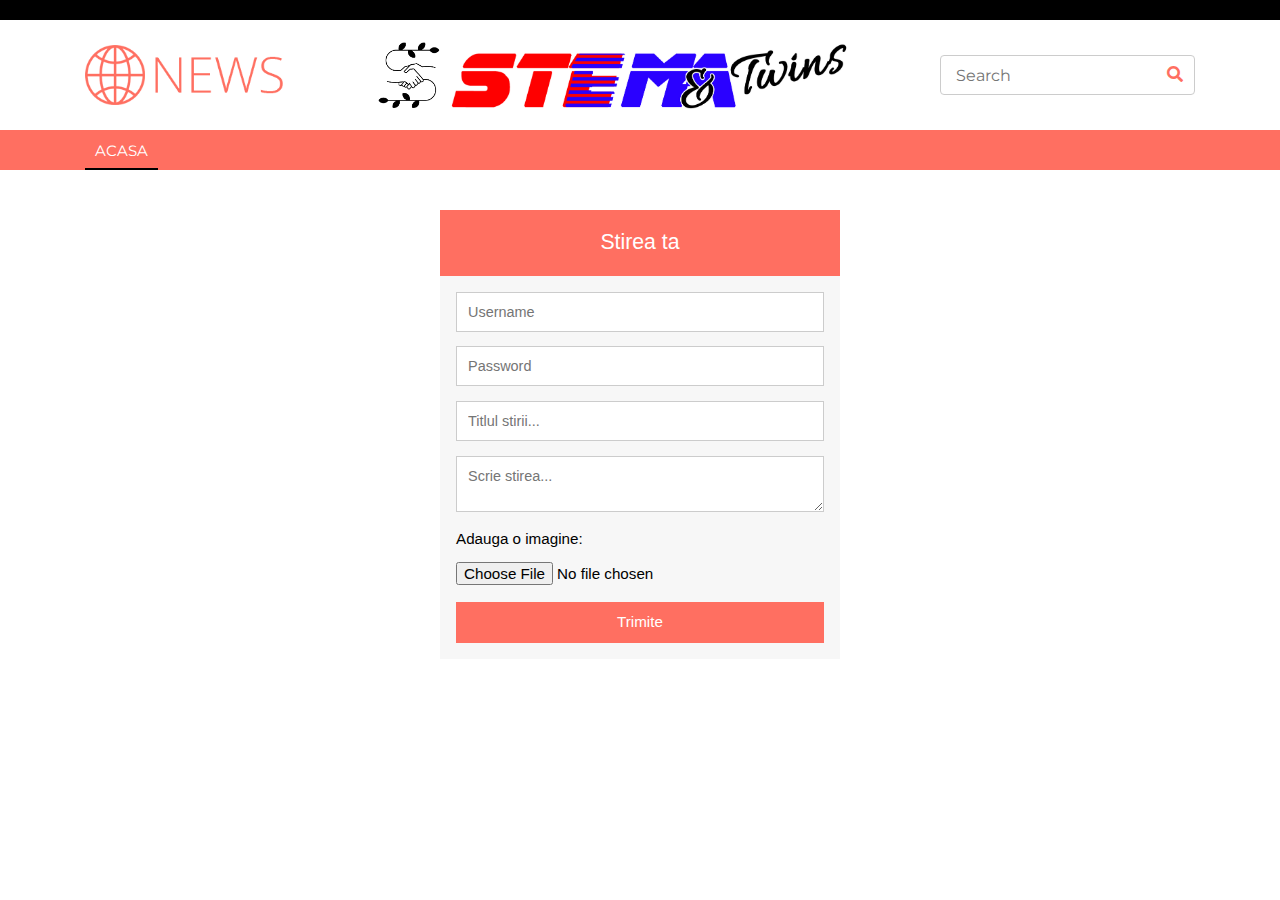
<file: public/stire.html>
<!DOCTYPE HTML>
<html>
	<head>
		<title>Stire noua</title>
		<meta content="width=device-width, initial-scale=1.0" name="viewport">
		<meta content="Bootstrap News Template - Free HTML Templates" name="keywords">
        <meta content="Bootstrap News Template - Free HTML Templates" name="description">
        <link href="img/favicon.ico" rel="icon">

        <link href="https://fonts.googleapis.com/css?family=Montserrat:400,600&display=swap" rel="stylesheet"> 

        <link href="https://stackpath.bootstrapcdn.com/bootstrap/4.4.1/css/bootstrap.min.css" rel="stylesheet">
        <link href="https://cdnjs.cloudflare.com/ajax/libs/font-awesome/5.10.0/css/all.min.css" rel="stylesheet">
        <link href="lib/slick/slick.css" rel="stylesheet">
        <link href="lib/slick/slick-theme.css" rel="stylesheet">

        <link href="css/style.css" rel="stylesheet">

	</head>
	<body>
		<div class="top-bar">
            <div class="container">
                <div class="row">
                    <div class="col-md-6">
                    </div>
                </div>
            </div>
        </div>
		<div class="brand">
            <div class="container">
                <div class="row align-items-center">
                    <div class="col-lg-3 col-md-4">
                        <div class="b-logo">
                            <a href="index.html">
                                <img src="img/logo.png" alt="Logo">
                            </a>
                        </div>
                    </div>
                    <div class="col-lg-6 col-md-4">
                        <div class="b-ads">
                            <a href="index.html">
                                <img src="img/logo3.png"><img src="img/logo2.png">
                            </a>
                        </div>
                    </div>
                    <div class="col-lg-3 col-md-4">
                        <div class="b-search">
                            <input type="text" placeholder="Search">
                            <button><i class="fa fa-search"></i></button>
                        </div>
                    </div>
                </div>
            </div>
        </div>
		 <div class="nav-bar">
            <div class="container">
                <nav class="navbar navbar-expand-md bg-dark navbar-dark">
                    <a href="#" class="navbar-brand"></a>
                    <button type="button" class="navbar-toggler" data-toggle="collapse" data-target="#navbarCollapse">
                        <span class="navbar-toggler-icon"></span>
                    </button>

                   <div class="collapse navbar-collapse justify-content-between" id="navbarCollapse">
                        <div class="navbar-nav mr-auto">
                            <a href="index.html" class="nav-item nav-link active">Acasa</a>
                        </div>
                    </div>
                </nav>
            </div>
        </div>
		<div class="top-news">
		<div class="container">
			<div class="form-style-6">
				<h1>Stirea ta</h1>
				<form action="insert_stire.php" method="POST">
					<input type="text" name="username" placeholder="Username" />
					<input type="text" name="password" placeholder="Password" />
					<input type="text" name="titlu" placeholder="Titlul stirii..." />
					<textarea name="stire" placeholder="Scrie stirea..."></textarea>
					<p>Adauga o imagine:</p>
					<input type="file" id="myFile" name="filename"><br><br>
					<input type="submit" value="Trimite" />
				</form>
			</div>
		</div>
		</div>
	</body>
</html>
</file>
<file: public/css/style.css>
/**********************************/
/********** General CSS ***********/
/**********************************/
body {
    color: #000000;
    font-family: 'Montserrat', sans-serif;
    font-weight: 400;
    background: #ffffff;
}

a {
    color: #FF6F61;
    transition: 0.5s;
}

a:hover,
a:active,
a:focus {
    color: #000000;
    outline: none;
    text-decoration: none;
}

p {
    padding: 0;
    margin: 0 0 15px 0;
    color: #000000;
}

h1,
h2,
h3,
h4,
h5,
h6 {
    margin: 0 0 15px 0;
    padding: 0;
    color: #000000;
    font-weight: 600;
}

h4,
h5,
h6 {
    font-weight: 400;
}

.back-to-top {
    position: fixed;
    display: none;
    background: #FF6F61;
    color: #ffffff;
    width: 35px;
    height: 35px;
    text-align: center;
    line-height: 1;
    font-size: 16px;
    right: 15px;
    bottom: 15px;
    transition: background 0.5s;
    border-radius: 4px;
    z-index: 11;
}

.back-to-top:hover {
    background: #000000;
}

.back-to-top i {
    padding-top: 9px;
    color: #ffffff;
}


/**********************************/
/********* Form Input CSS *********/
/**********************************/
.form-control,
.custom-select {
    width: 100%;
    height: 35px;
    padding: 5px 15px;
    color: #999999;
    border: 1px solid #cccccc;
    margin-bottom: 15px
}

.form-control:focus,
.custom-select:focus {
    box-shadow: none;
    border-color: #FF6F61;
}

.custom-radio,
.custom-checkbox {
    margin-bottom: 15px;
}

.custom-radio .custom-control-label::before,
.custom-checkbox .custom-control-label::before {
    border-color: #cccccc;
}

.custom-radio .custom-control-input:checked~.custom-control-label::before,
.custom-checkbox .custom-control-input:checked~.custom-control-label::before {
    color: #ffffff;
    background: #FF6F61;
}

button.btn {
    color: #ffffff;
    background: #000000;
    border: 1px solid #000000;
}

button.btn:hover {
    color: #ffffff;
    background: #FF6F61;
    border-color: #FF6F61;
}


/**********************************/
/*********** Top Bar CSS **********/
/**********************************/
.top-bar {
    padding: 2px 0;
	height:20px;
    background: #000000;
}

.top-bar .tb-contact p {
    display: inline-block;
    margin: 0;
    color: #FF6F61;
    font-size: 14px;
}

.top-bar .tb-contact p i {
    margin-right: 6px;
}

.top-bar .tb-contact p:first-child {
    margin-right: 15px;
}

.top-bar .tb-menu {
    font-size: 0;
    text-align: right;
}

.top-bar .tb-menu a {
    color: #FF6F61;
    font-size: 14px;
    margin: 0 8px;
}

.top-bar .tb-menu a:hover {
    color: #ffffff;
}

.top-bar .tb-menu a:last-child {
    margin-right: 0;
}

.top-bar .tb-menu a::after {
    position: absolute;
    content: "/";
    margin: 1px 0 0 6px;
    color: #FF6F61;
    font-size: 14px;
}

.top-bar .tb-menu a:last-child::after {
    display: none;
}

@media (max-width: 768px) {
    .top-bar .tb-contact,
    .top-bar .tb-menu {
        text-align: center;
    }
}


/**********************************/
/*********** Brand CSS ************/
/**********************************/
.brand {
    margin: 15px 0;
    background: #ffffff;
}

.brand .b-logo {
    text-align: left;
    overflow: hidden;
}

.brand .b-logo a img {
    max-width: 100%;
    max-height: 60px;
}

.brand .b-ads {
    overflow: hidden;
}

.brand .b-ads a img {
    height:80px
	
}

.brand .b-search {
    width: 100%;
}

.brand .b-search input[type=text] {
    width: 100%;
    height: 40px;
    padding: 0 15px;
    color: #666666;
    border: 1px solid #cccccc;
    border-radius: 4px;
}

.brand .b-search input[type=text]:focus {
    border-color: #FF6F61;
}

.brand .b-search button {
    position: absolute;
    width: 40px;
    height: 40px;
    top: 0;
    right: 15px;
    border: none;
    background: none;
    color: #FF6F61;
    border-radius: 0 4px 4px 0;
}

.brand .b-search button:hover {
    background: #FF6F61;
    color: #ffffff;
}

@media (min-width: 768px) {
    .brand {
        max-height: 90px;
    }
}

@media (max-width: 767.98px) {
    .brand .b-logo,
    .brand .b-ads,
    .brand .b-search {
        text-align: center;
        margin-bottom: 15px;
    }
    
    .brand .b-search {
        margin-bottom: 0;
    }
}


/**********************************/
/*********** Nav Bar CSS **********/
/**********************************/
.nav-bar {
    position: relative;
}

.nav-bar.nav-sticky {
    position: fixed;
    top: 0;
    width: 100%;
    box-shadow: 0 2px 5px rgba(0, 0, 0, .3);
    z-index: 999;
}

.nav-bar .navbar {
    height: 100%;
    padding: 0;
}

.navbar-dark .navbar-nav .nav-link,
.navbar-dark .navbar-nav .nav-link:hover,
.navbar-dark .navbar-nav .nav-link.active {
    padding: 10px 10px 8px 10px;
	height:40px;
    color: #ffffff;
}

.navbar-dark .navbar-nav .nav-link:hover,
.navbar-dark .navbar-nav .nav-link.active {
    border-bottom: 2px solid #000000;
    transition: none;
}

.nav-bar .dropdown-menu {
    margin-top: 0;
    border: 0;
    border-radius: 0;
    background: #f8f9fa;
}

@media (min-width: 768px) {
    .nav-bar,
    .nav-bar .navbar {
        background: #FF6F61 !important;
    }
    
    .nav-bar .navbar-brand {
        display: none;
    }
    
    .nav-bar a.nav-link {
        padding: 8px 15px;
        font-size: 15px;
        text-transform: uppercase;
    }
}

@media (max-width: 768px) {   
    .nav-bar,
    .nav-bar .navbar {
        padding: 3px 0;
        background: #FF6F61 !important;
    }
    
    .nav-bar a.nav-link {
        padding: 5px;
    }
    
    .nav-bar .dropdown-menu {
        box-shadow: none;
    }
    
    .nav-bar .social {
        display: none;
    }
}

.nav-bar .social {
    font-size: 0;
    overflow: hidden;
}

.nav-bar .social a {
    display: inline-block;
    margin-left: 5px;
    width: 30px;
    height: 30px;
    padding: 3px 0;
    text-align: center;
    font-size: 14px;
    background: #FF6F61;
    border: 1px solid #ffffff;
    border-radius: 4px;
}

.nav-bar .social a:hover {
    background: #ffffff;
    border: 1px solid #ffffff;
}

.nav-bar .social a i {
    color: #ffffff;
}

.nav-bar .social a:hover i {
    color: #FF6F61;
}


/**********************************/
/********** Top News CSS **********/
/**********************************/
.top-news {
    position: relative;
    width: 100%;
    padding: 30px 0 0 0;
}

.top-news .tn-img {
    position: relative;
    overflow: hidden;
}

.top-news .tn-img img {
    width: 100%;
}

.top-news .tn-img:hover img {
    filter: blur(3px);
    -webkit-filter: blur(3px);
}

.top-news .tn-title {
    position: absolute;
    top: 0; 
    right: 0;
    bottom: 0; 
    left: 0;
    padding: 15px 10px 15px 20px;
    background-image: linear-gradient(rgba(0, 0, 0, .0), rgba(0, 0, 0, .3), rgba(0, 0, 0, .9));
    display: flex;
    align-items: flex-end;
}

.top-news .tn-title a {
    display: block;
    width: 100%;
    color: #ffffff;
    font-size: 18px;
    font-weight: 400;
    transition: .3s;
}

.top-news .tn-left .tn-title a {
    font-size: 30px;
    font-weight: 600;
}

.top-news .tn-title a:hover {
    color: #FF6F61;
}

.top-news .tn-left {
    margin-bottom: 30px;
}

.top-news .tn-right {
    margin-bottom: 60px;
    padding: 0 30px;
}

.top-news .tn-right .col-md-6 {
    padding: 0;
}

.top-news .slick-prev,
.top-news .slick-next {
    width: 28px;
    height: 28px;
    z-index: 1;
    transition: .5s;
    color: #ffffff;
    background: #000000;
    border-radius: 4px;
}

.top-news .slick-prev {
    left: 30px;
}

.top-news .slick-next {
    right: 30px;
}

.top-news .slick-prev:hover,
.top-news .slick-prev:focus,
.top-news .slick-next:hover,
.top-news .slick-next:focus {
    color: #ffffff;
    background: #FF6F61;
}

.top-news .slick-prev::before,
.top-news .slick-next::before {
    font-family: "Font Awesome 5 Free";
    font-size: 18px;
    font-weight: 900;
    color: #ffffff;
}

.top-news .slick-prev::before {
    content: "\f104";
}

.top-news .slick-next::before {
    content: "\f105";
}


/**********************************/
/******* Category News CSS ********/
/**********************************/
.cat-news {
    position: relative;
    width: 100%;
    padding: 0;
}

.cat-news .col-md-6 {
    margin-bottom: 30px;
}

.cat-news h2 {
    color: #000000;
    margin-bottom: 30px;
    padding-bottom: 15px;
    border-bottom: 3px double #000000;
}

.cat-news .cn-img {
    position: relative;
    overflow: hidden;
}

.cat-news .cn-img img {
    width: 100%;
}

.cat-news .cn-img:hover img {
    filter: blur(3px);
    -webkit-filter: blur(3px);
}

.cat-news .cn-title {
    position: absolute;
    top: 0; 
    right: 0;
    bottom: 0; 
    left: 0;
    padding: 15px 10px 15px 20px;
    background-image: linear-gradient(rgba(0, 0, 0, .0), rgba(0, 0, 0, .3), rgba(0, 0, 0, .9));
    display: flex;
    align-items: flex-end;
}

.cat-news .cn-title a {
    display: block;
    width: 100%;
    color: #ffffff;
    font-size: 18px;
    font-weight: 400;
    transition: .3s;
}

.cat-news .cn-title a:hover {
    color: #FF6F61;
}

.cat-news .slick-prev,
.cat-news .slick-next {
    top: -62px;
    width: 28px;
    height: 28px;
    z-index: 1;
    transition: .5s;
    color: #ffffff;
    background: #000000;
    border-radius: 4px;
}

.cat-news .slick-prev {
    left: calc(100% - 85px);
}

.cat-news .slick-next {
    right: 14px;
}

.cat-news .slick-prev:hover,
.cat-news .slick-prev:focus,
.cat-news .slick-next:hover,
.cat-news .slick-next:focus {
    color: #ffffff;
    background: #FF6F61;
}

.cat-news .slick-prev::before,
.cat-news .slick-next::before {
    font-family: "Font Awesome 5 Free";
    font-size: 18px;
    font-weight: 900;
    color: #ffffff;
}

.cat-news .slick-prev::before {
    content: "\f104";
}

.cat-news .slick-next::before {
    content: "\f105";
}


/**********************************/
/********** Tab News CSS **********/
/**********************************/
.tab-news {
    position: relative;
}

.tab-news .col-md-6 {
    margin-bottom: 60px;
}

.tab-news .nav.nav-pills .nav-link {
    color: #ffffff;
    background: #000000;
    border-radius: 0;
}

.tab-news .nav.nav-pills .nav-link:hover,
.tab-news .nav.nav-pills .nav-link.active {
    color: #ffffff;
    background: #FF6F61;
}

.tab-news .tab-content {
    padding: 30px 15px 15px 15px;
    background: rgba(0, 0, 0, .05);
}

.tab-news .tn-news {
    display: flex;
    align-items: center;
    margin-bottom: 15px;
    background: #ffffff;
}

.tab-news .tn-img {
    width: 150px;
}

.tab-news .tn-img img {
    width: 150px;
}

.tab-news .tn-title {
    padding: 10px 15px;
}

.tab-news .tn-title a {
    color: #000000;
    font-size: 18px;
    font-weight: 400;
    transition: all .3s;
}

.tab-news .tn-title a:hover {
    color: #FF6F61;
}



/**********************************/
/********** Main News CSS *********/
/**********************************/
.main-news {
    position: relative;
    width: 100%;
    margin-bottom: 30px;
}

.main-news .col-md-4 {
    margin-bottom: 30px;
}

.main-news .mn-img {
    position: relative;
    overflow: hidden;
}

.main-news .mn-img img {
    width: 100%;
}

.main-news .mn-img:hover img {
    filter: blur(3px);
    -webkit-filter: blur(3px);
}

.main-news .mn-title {
    position: absolute;
    top: 0; 
    right: 0;
    bottom: 0; 
    left: 0;
    padding: 15px 10px 15px 20px;
    background-image: linear-gradient(rgba(0, 0, 0, .0), rgba(0, 0, 0, .3), rgba(0, 0, 0, .9));
    display: flex;
    align-items: flex-end;
}

.main-news .mn-title a {
    display: block;
    width: 100%;
    color: #ffffff;
    font-size: 18px;
    font-weight: 400;
    transition: .3s;
}

.main-news .mn-title a:hover {
    color: #FF6F61;
}

.main-news .mn-list {
    margin-bottom: 30px;
}

.main-news .mn-list h2 {
    color: #000000;
    margin-bottom: 30px;
    padding-bottom: 15px;
    border-bottom: 3px double #000000;
}

.main-news .mn-list ul {
    margin: 0;
    padding: 0;
    list-style: none;
}

.main-news .mn-list ul li {
    margin: 0 0 12px 22px; 
}

.main-news .mn-list ul li:last-child {
    margin-bottom: 0; 
}

.main-news .mn-list ul li a {
    color: #000000;
    display: block;
    line-height: 23px;
}

.main-news .mn-list ul li::before {
    position: absolute;
    content: '\f061';
    font-family: 'Font Awesome 5 Free';
    font-weight: 900;
    color: #000000;
    left: 1px;
}

.main-news .mn-list ul li a:hover {
    color: #FF6F61;
}


/**********************************/
/********* Breadcrumb CSS *********/
/**********************************/
.breadcrumb-wrap {
    position: relative;
    width: 100%;
    background: #ffffff;
}

.breadcrumb-wrap .breadcrumb {
    margin: 25px 0 0 0;
    padding: 0;
    background: none;
}

.breadcrumb-wrap .breadcrumb .breadcrumb-item + .breadcrumb-item::before {
    color: #353535;
}

.breadcrumb-wrap .breadcrumb .breadcrumb-item.active {
    color: #353535;
}


/**********************************/
/********* Single News CSS ********/
/**********************************/
.single-news {
    position: relative;
    width: 100%;
    padding: 25px 0 0 0;
    margin-bottom: 15px;
}

.single-news .sn-img {
    position: relative;
    overflow: hidden;
}

.single-news .sn-img img {
    width: 100%;
}

.single-news .sn-content {
    position: relative;
    width: 100%;
    padding: 30px 0;
}

.single-news .sn-content h1.sn-title {
    display: block;
    width: 100%;
    color: #000000;
}

.single-news .sn-related {
    margin-bottom: 45px;
}

.single-news .sn-related h2 {
    color: #000000;
    margin-bottom: 30px;
    padding-bottom: 15px;
    border-bottom: 3px double #000000;
}

.single-news .sn-slider .sn-img {
    position: relative;
    overflow: hidden;
}

.single-news .sn-slider .sn-img img {
    width: 100%;
}

.single-news .sn-slider .sn-img:hover img {
    filter: blur(3px);
    -webkit-filter: blur(3px);
}

.single-news .sn-slider .sn-title {
    position: absolute;
    top: 0; 
    right: 0;
    bottom: 0; 
    left: 0;
    padding: 15px 10px 15px 20px;
    background-image: linear-gradient(rgba(0, 0, 0, .0), rgba(0, 0, 0, .3), rgba(0, 0, 0, .9));
    display: flex;
    align-items: flex-end;
}

.single-news .sn-slider .sn-title a {
    display: block;
    width: 100%;
    color: #ffffff;
    font-size: 18px;
    font-weight: 400;
    transition: .3s;
}

.single-news .sn-slider .sn-title a:hover {
    color: #FF6F61;
}

.single-news .sn-slider .slick-prev,
.single-news .sn-slider .slick-next {
    top: -62px;
    width: 28px;
    height: 28px;
    z-index: 1;
    transition: .5s;
    color: #ffffff;
    background: #000000;
    border-radius: 4px;
}

.single-news .sn-slider .slick-prev {
    left: calc(100% - 85px);
}

.single-news .sn-slider .slick-next {
    right: 14px;
}

.single-news .sn-slider .slick-prev:hover,
.single-news .sn-slider .slick-prev:focus,
.single-news .sn-slider .slick-next:hover,
.single-news .sn-slider .slick-next:focus {
    color: #ffffff;
    background: #FF6F61;
}

.single-news .sn-slider .slick-prev::before,
.single-news .sn-slider .slick-next::before {
    font-family: "Font Awesome 5 Free";
    font-size: 18px;
    font-weight: 900;
    color: #ffffff;
}

.single-news .sn-slider .slick-prev::before {
    content: "\f104";
}

.single-news .sn-slider .slick-next::before {
    content: "\f105";
}


/**********************************/
/*********** Sidebar CSS **********/
/**********************************/
.sidebar {
    position: relative;
    width: 100%;
}

.sidebar .sidebar-widget {
    position: relative;
    width: 100%;
    margin-bottom: 45px;
}

.sidebar .sidebar-widget h2.sw-title {
    color: #000000;
    margin-bottom: 30px;
    padding-bottom: 15px;
    border-bottom: 3px double #000000;
}

.sidebar .sidebar-widget .news-list {
    position: relative;
    margin-bottom: 30px;
}

.sidebar .news-list .nl-item {
    display: flex;
    align-items: center;
    margin-bottom: 15px;
}

.sidebar .news-list .nl-item .nl-img {
    width: 100px;
}

.sidebar .news-list .nl-item .nl-img img {
    width: 100px;
}

.sidebar .news-list .nl-item .nl-title {
    padding-left: 15px;
}

.sidebar .news-list .nl-item .nl-title a {
    color: #000000;
    font-size: 16px;
    font-weight: 400;
    transition: all .3s;
}

.sidebar .news-list .nl-item .nl-title a:hover {
    color: #FF6F61;
}

.sidebar .sidebar-widget .tab-news {
    position: relative;
    margin-bottom: 30px;
}

.sidebar .tab-news .nav.nav-pills .nav-link {
    color: #ffffff;
    background: #000000;
    border-radius: 0;
}

.sidebar .tab-news .nav.nav-pills .nav-link:hover,
.sidebar .tab-news .nav.nav-pills .nav-link.active {
    color: #ffffff;
    background: #FF6F61;
}

.sidebar .tab-news .tab-content {
    padding: 15px 0 0 0;
    background: transparent;
}

.sidebar .tab-news .tab-content .container {
    padding: 0;
}

.sidebar .tab-news .tn-news {
    display: flex;
    align-items: center;
    margin-bottom: 15px;
}

.sidebar .tab-news .tn-img {
    width: 100px;
}

.sidebar .tab-news .tn-img img {
    width: 100px;
}

.sidebar .tab-news .tn-title {
    padding: 0 0 0 15px;
}

.sidebar .tab-news .tn-title a {
    color: #000000;
    font-size: 16px;
    font-weight: 400;
    transition: all .3s;
}

.sidebar .tab-news .tn-title a:hover {
    color: #FF6F61;
}

.sidebar .sidebar-widget .category {
    position: relative;
}

.sidebar .category ul {
    margin: 0;
    padding: 0;
    list-style: none;
}

.sidebar .category ul li {
    margin: 0 0 12px 22px; 
}

.sidebar .category ul li:last-child {
    margin-bottom: 0; 
}

.sidebar .category ul li a {
    display: inline-block;
    color: #000000;
    line-height: 23px;
}

.sidebar .category ul li a:hover {
    color: #FF6F61;
}

.sidebar .category ul li::before {
    position: absolute;
    content: '\f061';
    font-family: 'Font Awesome 5 Free';
    font-weight: 900;
    color: #000000;
    left: 1px;
}

.sidebar .category ul li span {
    display: inline-block;
    float: right;
}

.sidebar .sidebar-widget .tags {
    position: relative;
}

.sidebar .sidebar-widget .tags a {
    display: inline-block;
    margin-bottom: 5px;
    padding: 5px 10px;
    color: #000000;
    background: #ffffff;
    border: 1px solid #000000;
    border-radius: 4px;
}

.sidebar .sidebar-widget .tags a:hover {
    color: #ffffff;
    background: #FF6F61;
    border: 1px solid #FF6F61;
}

.sidebar .sidebar-widget .image a {
    display: block;
    width: 100%;
    overflow: hidden;
}

.sidebar .sidebar-widget .image img {
    max-width: 100%;
    transition: .3s;
}

.sidebar .sidebar-widget .image img:hover {
    transform: scale(1.1);
    filter: blur(3px);
    -webkit-filter: blur(3px);
}


/**********************************/
/********** Contact CSS ***********/
/**********************************/
.contact {
    position: relative;
    padding: 25px 0 15px 0;
}

.contact .contact-form,
.contact .contact-info {
    margin-bottom: 45px;
}

.contact .contact-info h4 {
    margin-bottom: 10px;
    font-size: 16px;
    font-weight: 400;
}

.contact .contact-info h4 i {
    color: #000000;
    margin-right: 5px;
}

.contact .social {
    position: relative;
    width: 100%;
}

.contact .social a {
    display: inline-block;
    margin: 10px 10px 0 0;
    width: 40px;
    height: 40px;
    padding: 7px 0;
    text-align: center;
    font-size: 18px;
    border: 1px solid #000000;
    border-radius: 4px;
}

.contact .social a i {
    color: #000000;
}

.contact .social a:hover {
    background: #FF6F61;
    border-color: #FF6F61;
}

.contact .social a:hover i {
    color: #ffffff;
}


/**********************************/
/********** Footer CSS ************/
/**********************************/
.footer {
    position: relative;
    padding: 60px 0 0 0;
    background: #111111;
}

.footer .footer-widget {
    position: relative;
    width: 100%;
    margin-bottom: 60px;
}

.footer .footer-widget .title {
    color: #ffffff;
    font-size: 25px;
    letter-spacing: 1px;
    padding-bottom: 10px;
    margin-bottom: 25px;
    border-bottom: 3px double #ffffff;
}

.footer .footer-widget p {
    color: #ffffff;
}

.footer .footer-widget ul {
    margin: 0;
    padding: 0;
    list-style: none;
}

.footer .footer-widget ul li {
    margin-bottom: 12px; 
}

.footer .footer-widget ul li:last-child {
    margin-bottom: 0; 
}

.footer .footer-widget ul li a {
    color: #ffffff;
    white-space: nowrap;
    display: block;
    line-height: 23px;
}

.footer .footer-widget ul li a::before {
    content: '\f061';
    font-family: 'Font Awesome 5 Free';
    font-weight: 900;
    padding-right: 5px;
}

.footer .footer-widget ul li a:hover {
    padding-left: 10px;
    color: #FF6F61;
}

.footer .contact-info p {
    margin-bottom: 10px;
    color: #ffffff;
    font-size: 16px;
}

.footer .contact-info p i {
    color: #ffffff;
    margin-right: 5px;
}

.footer .social {
    position: relative;
    width: 100%;
}

.footer .social a {
    display: inline-block;
    margin: 10px 5px 0 0;
    width: 35px;
    height: 35px;
    padding: 5px 0;
    text-align: center;
    font-size: 18px;
    background: #ffffff;
    border-radius: 4px;
}

.footer .social a i {
    color: #111111;
}

.footer .social a:hover {
    background: #FF6F61;
}

.footer .social a:hover i {
    color: #ffffff;
}

.footer .newsletter {
    position: relative;
    width: 100%;
}

.footer .newsletter form {
    position: relative;
    width: 100%;
}

.footer .newsletter input {
    width: 100%;
    height: 35px;
    padding: 0 15px;
    border: 1px solid #ffffff;
    border-radius: 4px;
}

.footer .newsletter .btn {
    position: absolute;
    width: 80px;
    height: 35px;
    top: 0;
    right: 0;
    padding: 0 15px;
    border: none;
    background: #111111;
    color: #ffffff;
    font-size: 14px;
    border: 1px solid #ffffff;
    border-radius: 0 4px 4px 0;
}

.footer .newsletter .btn:hover {
    background: #FF6F61;
}

.footer .newsletter input:focus,
.footer .newsletter .btn:focus {
    box-shadow: none;
}


/**********************************/
/******** Footer Menu CSS *********/
/**********************************/
.footer-menu {
    position: relative;
    background: #111111;
}

.footer-menu .container {
    padding: 15px 0;
    border-top: 1px solid #000000;
}

.footer-menu .f-menu {
    font-size: 0;
    text-align: center;
}

.footer-menu .f-menu a {
    color: #ffffff;
    font-size: 14px;
    margin-right: 15px;
    padding-right: 15px;
    border-right: 1px solid #ffffff;
}

.footer-menu .f-menu a:hover {
    color: #FF6F61;
}

.footer-menu .f-menu a:last-child {
    margin-right: 0;
    padding-right: 0;
    border-right: none;
}


/**********************************/
/******** Footer Bottom CSS *******/
/**********************************/
.footer-bottom {
    position: relative;
    padding: 25px 0;
    background: #000000;
	height:80px;
}

.footer-bottom .copyright {
    text-align: left;
}

.footer-bottom .template-by {
    text-align: right;
}

.footer-bottom .copyright p,
.footer-bottom .template-by p {
    color: #ffffff;
    font-weight: 400;
    margin: 0;
}

.footer-bottom .copyright p a,
.footer-bottom .template-by p a {
    font-weight: 600;
}

.footer-bottom .copyright p a:hover,
.footer-bottom .template-by p a:hover {
    color: #ffffff;
}

@media (max-width: 768.98px) {
    .footer-bottom .copyright,
    .footer-bottom .template-by {
        text-align: center; 
    } 
}


.form-style-6{
	font: 95% Arial, Helvetica, sans-serif;
	max-width: 400px;
	margin: 10px auto;
	padding: 16px;
	background: #F7F7F7;
}
.form-style-6 h1{
	background: #FF6F61;
	padding: 20px 0;
	font-size: 140%;
	font-weight: 300;
	text-align: center;
	color: #fff;
	margin: -16px -16px 16px -16px;
}
.form-style-6 input[type="text"],
.form-style-6 input[type="date"],
.form-style-6 input[type="datetime"],
.form-style-6 input[type="email"],
.form-style-6 input[type="number"],
.form-style-6 input[type="search"],
.form-style-6 input[type="time"],
.form-style-6 input[type="url"],
.form-style-6 textarea,
.form-style-6 select 
{
	-webkit-transition: all 0.30s ease-in-out;
	-moz-transition: all 0.30s ease-in-out;
	-ms-transition: all 0.30s ease-in-out;
	-o-transition: all 0.30s ease-in-out;
	outline: none;
	box-sizing: border-box;
	-webkit-box-sizing: border-box;
	-moz-box-sizing: border-box;
	width: 100%;
	background: #fff;
	margin-bottom: 4%;
	border: 1px solid #ccc;
	padding: 3%;
	color: #555;
	font: 95% Arial, Helvetica, sans-serif;
}
.form-style-6 input[type="text"]:focus,
.form-style-6 input[type="date"]:focus,
.form-style-6 input[type="datetime"]:focus,
.form-style-6 input[type="email"]:focus,
.form-style-6 input[type="number"]:focus,
.form-style-6 input[type="search"]:focus,
.form-style-6 input[type="time"]:focus,
.form-style-6 input[type="url"]:focus,
.form-style-6 textarea:focus,
.form-style-6 select:focus
{
	box-shadow: 0 0 5px #FF6F61;
	padding: 3%;
	border: 1px solid #FF6F61;
}

.form-style-6 input[type="submit"],
.form-style-6 input[type="button"]{
	box-sizing: border-box;
	-webkit-box-sizing: border-box;
	-moz-box-sizing: border-box;
	width: 100%;
	padding: 3%;
	background: #FF6F61;
	border-bottom: 2px solid #FF6F61;
	border-top-style: none;
	border-right-style: none;
	border-left-style: none;	
	color: #fff;
}
.form-style-6 input[type="submit"]:hover,
.form-style-6 input[type="button"]:hover{
	background: #FF6F61;
}
</file>
